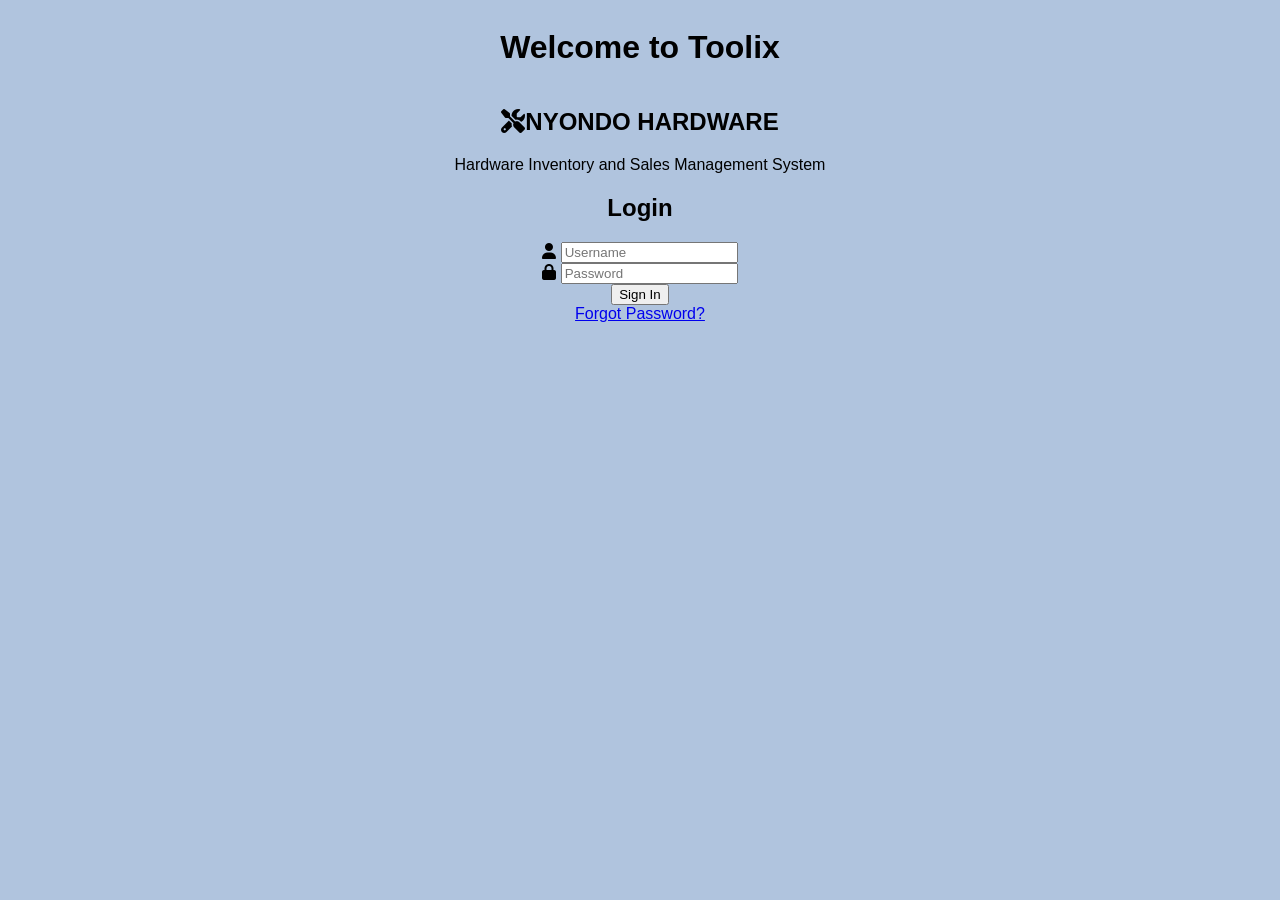
<file: Hardwareproject/toolixapp/templates/index.html>
<!DOCTYPE html>
<html lang="en">
<head>
    <meta charset="UTF-8">
    <meta name="viewport" content="width=device-width, initial-scale=1.0">
    <title>Document</title>
    <link rel="stylesheet" href="https://cdnjs.cloudflare.com/ajax/libs/font-awesome/6.5.0/css/all.min.css">
</head>
<body>
    <h1>Welcome to Toolix</h1>
    
  <style>
    body{
      font-family: arial,sans-serif;
      background: lightsteelblue;
      display: grid;
      text-align: center;
      justify-content: center;
      height: 100vh-80px;
      /* margin: 0;
      background: url(background.jpg) no-repeat center center fixed; */
    background-size: cover;
    }
    </style>
</head>
<body>
    <div class="page-border">
    <h2><i class="fa-solid fa-screwdriver-wrench"></i>NYONDO HARDWARE</h2>
    <P>Hardware Inventory and Sales Management System</P>
    <div class="login-container">
        <h2>Login</h2>
        <form>
        <div class="input-group">
          <i class="fa fa-user"></i>
        <input type="text" placeholder="Username" required>
        </div>
        <div class="input-group">
          <i class="fa fa-lock"></i>
        <input type="password" placeholder="Password" required>
        </div>
       
        <button type="Submit">Sign In</button>
        <br>
        <div class="links">
          <a href="#">Forgot Password?</a>
        </div>

            </form>
        </div>



    </div>
    </div>
</body>
</html>
</file>
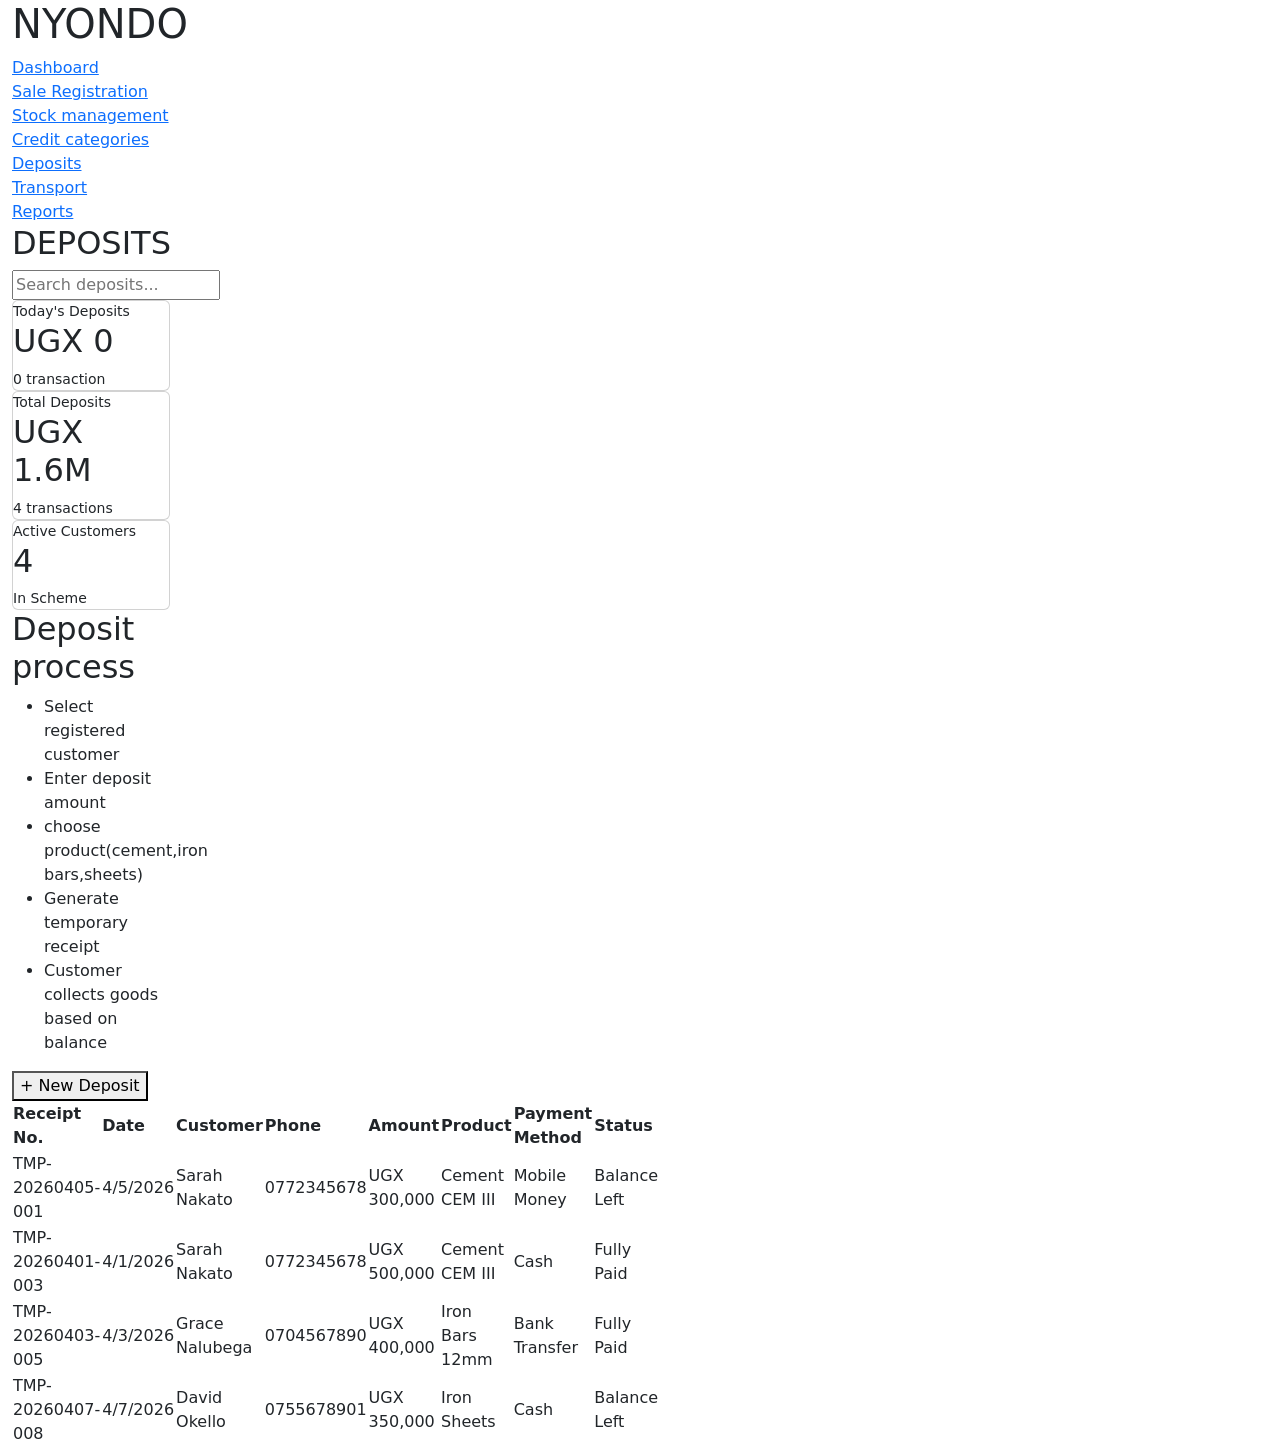
<file: Hardwareproject/toolixapp/templates/deposits.html>
<!DOCTYPE html>
<html lang="en">
<head>
    <meta charset="UTF-8">
    <meta name="viewport" content="width=device-width, initial-scale=1.0">
    <title>Nyondo Deposits Dashboard</title>
<link href="https://cdn.jsdelivr.net/npm/bootstrap@5.3.8/dist/css/bootstrap.min.css" rel="stylesheet" integrity="sha384-sRIl4kxILFvY47J16cr9ZwB07vP4J8+LH7qKQnuqkuIAvNWLzeN8tE5YBujZqJLB" crossorigin="anonymous">
</head>
<body>
    <div class="container-fluid">
        <div class="row">
            <!--sidebar-->
            <h1>NYONDO</h1>
    <div class="col-md-2">
    <div>
    <a href="dashboard.html">Dashboard</a>
    </div>
    <div>
    <a href="sales.html">Sale Registration</a>
    </div>
    <div>
    <a href="stock.html">Stock management</a>
    </div>
    <div>
    <a href="creditscheme.html">Credit categories</a>
    </div>
    <div>
    <a href="deposits.html">Deposits</a>
    </div>
    <div>
    <a href="transport.html">Transport</a>
    </div>
     <div>
    <a href="reports.html">Reports</a>
    </div>
    <!--main content-->
    <div class="col-md-10">
        <div class="main">
            <h2>DEPOSITS</h2>
            <div class="actions">
          <input type="text" id="search" placeholder="Search deposits..." />
          
        </div>
            <!--cards-->
            <div class="card green">
                <small>Today's Deposits</small>
                <h2>UGX 0</h2>
                <small>0 transaction</small>
            </div>

            <div class="card blue">
                <small>Total Deposits</small>
                <h2>UGX 1.6M</h2>
                <small>4 transactions</small>

            </div>

            <div class="card yelow">
                <small>Active Customers</small>
                <h2>4 </h2>
                <small>In Scheme</small>

            </div>
            <!--Info Box-->
            <div class="info box">
                <h2>Deposit process</h2>
            <ul>
                <li>Select registered customer</li>
                <li>Enter deposit amount</li>
                <li>choose product(cement,iron bars,sheets)</li>
                <li>Generate temporary receipt</li>
                <li>Customer collects goods based on balance</li>
    
            </ul>

            </div>
            <button class="new-deposit">+ New Deposit</button>
            <table>
        <thead>
          <tr>
            <th>Receipt No.</th>
            <th>Date</th>
            <th>Customer</th>
            <th>Phone</th>
            <th>Amount</th>
            <th>Product</th>
            <th>Payment Method</th>
            <th>Status</th>
          </tr>
        </thead>
        <tbody>
          <tr>
            <td>TMP-20260405-001</td>
            <td>4/5/2026</td>
            <td>Sarah Nakato</td>
            <td>0772345678</td>
            <td>UGX 300,000</td>
             <td>Cement CEM III</td>
            <td>Mobile Money</td>
            <td class="status pending">Balance Left</td>
          </tr>
          <tr>
            <td>TMP-20260401-003</td>
            <td>4/1/2026</td>
            <td>Sarah Nakato</td>
            <td>0772345678</td>
            <td>UGX 500,000</td>
            <td>Cement CEM III</td>
            <td>Cash</td>
            <td class="status complete">Fully Paid</td>
          </tr>
          <tr>
            <td>TMP-20260403-005</td>
            <td>4/3/2026</td>
             <td>Grace Nalubega</td>
            <td>0704567890</td>
            <td>UGX 400,000</td>
            <td>Iron Bars 12mm</td>
            <td>Bank Transfer</td>
            <td class="status complete">Fully Paid</td>
          </tr>
          <tr>
            <td>TMP-20260407-008</td>
            <td>4/7/2026</td>
            <td>David Okello</td>
            <td>0755678901</td>
            <td>UGX 350,000</td>
            <td>Iron Sheets</td>
            <td>Cash</td>
            <td class="status pending">Balance Left</td>
          </tr>




        </div>

    </div>

    </div>
    </div>
     </div>
    <script src="https://cdn.jsdelivr.net/npm/bootstrap@5.3.8/dist/js/bootstrap.bundle.min.js" integrity="sha384-FKyoEForCGlyvwx9Hj09JcYn3nv7wiPVlz7YYwJrWVcXK/BmnVDxM+D2scQbITxI" crossorigin="anonymous"></script>
   </body>
</html>
</file>
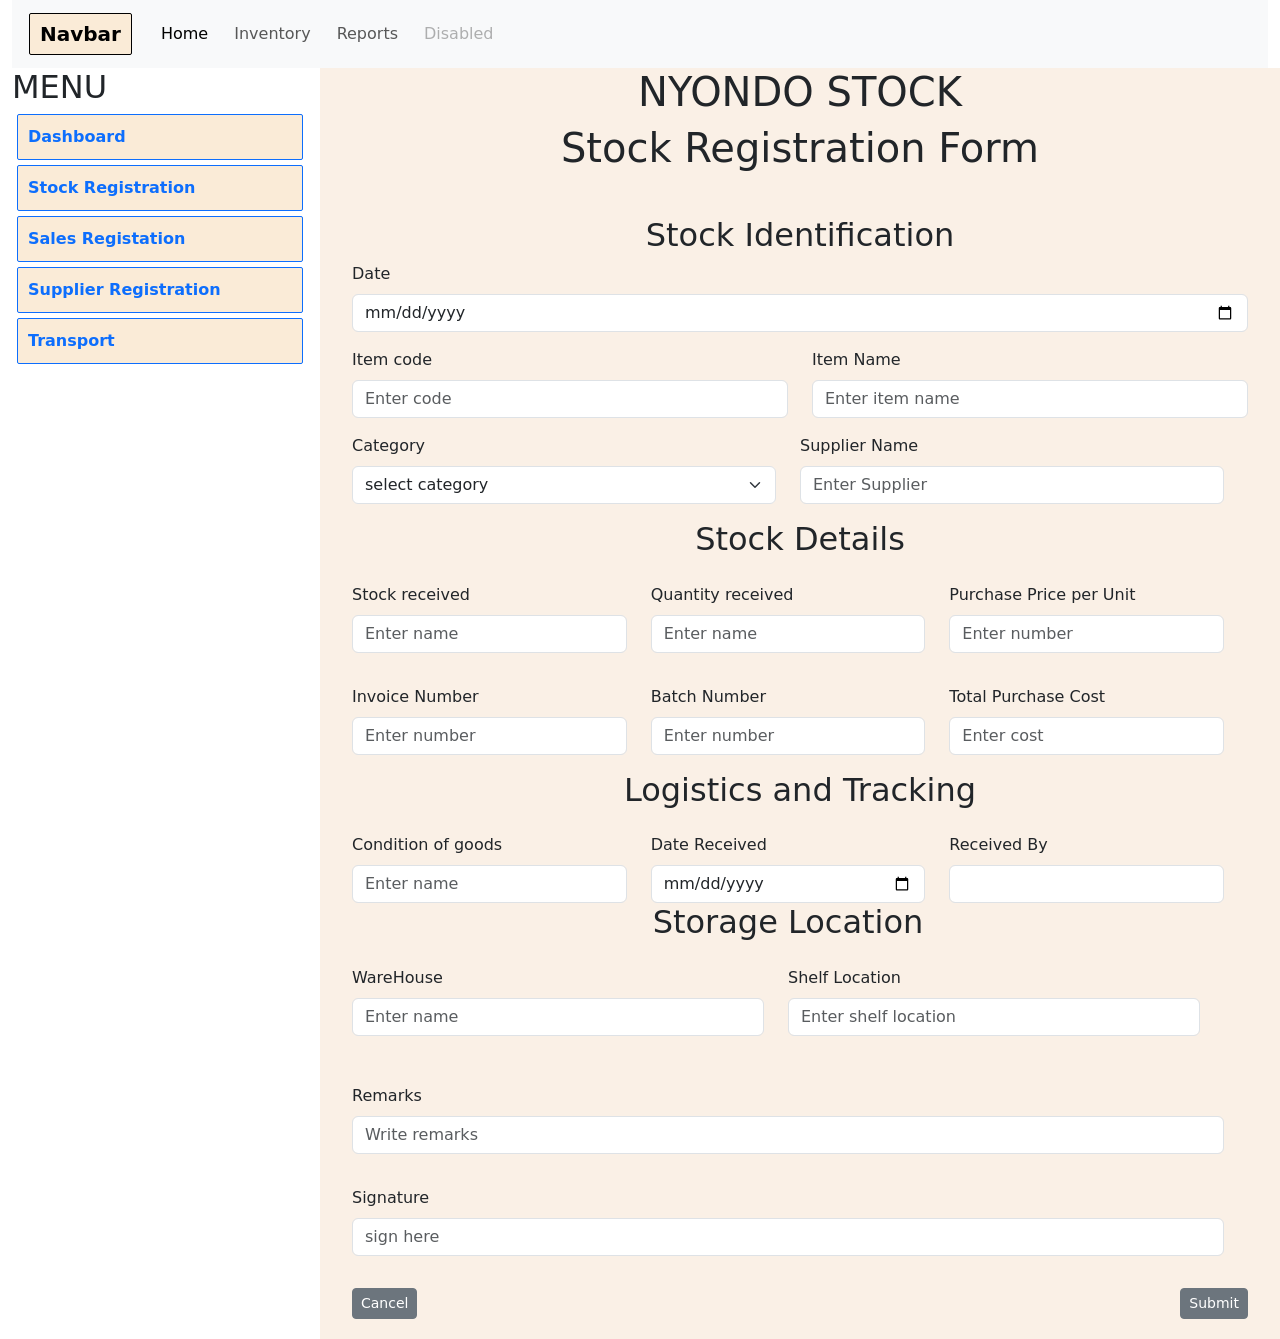
<file: Hardwareproject/toolixapp/templates/stockregistration.html>
<!doctype html>
<html lang="en">

<head>
  <meta charset="utf-8">
  <meta name="viewport" content="width=device-width, initial-scale=1">
  <title>Stock Registration Form</title>
  <link rel="stylesheet" href="../static/stockregistration.css">
  <link href="https://cdn.jsdelivr.net/npm/bootstrap@5.3.8/dist/css/bootstrap.min.css" rel="stylesheet"
    integrity="sha384-sRIl4kxILFvY47J16cr9ZwB07vP4J8+LH7qKQnuqkuIAvNWLzeN8tE5YBujZqJLB" crossorigin="anonymous">   
</head>
<body>
  <div class="container-fluid">
    <nav class="navbar navbar-expand-lg bg-body-tertiary">
  <div class="container-fluid">
    <a class="navbar-brand" href="#">Navbar</a>
    <button class="navbar-toggler" type="button" data-bs-toggle="collapse" data-bs-target="#navbarNav" aria-controls="navbarNav" aria-expanded="false" aria-label="Toggle navigation">
      <span class="navbar-toggler-icon"></span>
    </button>
    <div class="collapse navbar-collapse" id="navbarNav">
      <ul class="navbar-nav">
        <li class="nav-item">
          <a class="nav-link active" aria-current="page" href="#">Home</a>
        </li>
        <li class="nav-item">
          <a class="nav-link" href="#">Inventory</a>
        </li>
        <li class="nav-item">
          <a class="nav-link" href="#">Reports</a>
        </li>
        <li class="nav-item">
          <a class="nav-link disabled" aria-disabled="true">Disabled</a>
        </li>
      </ul>
    </div>
  </div>
</nav>
    <div class="row">
      <div class="col-3">
        <h2>MENU</h2>
        <div class="link">
        <a href="dashboard.html">Dashboard</a>
        <a href="Stockregistration.html">Stock Registration</a>
        <a href="salesregistration.html">Sales Registation</a>
        <a href="supplierregistration.html">Supplier Registration</a>  
        <a href="transport">Transport</a>
        </div>
         </div>
      <div class="col " style="background-color: #FAF0E6;">
        <h1 class="text-center">NYONDO STOCK</h1>
        <h1 class="text-center">Stock Registration Form</h1>
        <form action="">
          <div class="box">
          <!--Section One-->
          <h2 class="text-center mt-3">Stock Identification</h2>
          <div class="col">
            <label for="formGroupExampleInput" class="form-label">Date</label>
            <input type="date" class="form-control" placeholder="" aria-label="First name" />
          </div>

          <div class="row my-3">
            <div class="col">
              <label for="formGroupExampleInput" class="form-label"> Item code</label>
              <input type="text" class="form-control" placeholder="Enter code" aria-label="First name" />
            </div>
            <div class="col">
              <label for="formGroupExampleInput" class="form-label">Item Name</label>
              <input type="text-area" class="form-control" placeholder="Enter item name" aria-label="" />

            </div>
            <div class="row my-3">
              <div class="col">
                <label for="formGroupExampleInput" class="form-label"> Category</label>
                <select class="form-select" aria-label="Default select example">
                  <option selected>select category</option>
                  <option value="1">Office Supplies</option>
                  <option value="2">Electronics</option>
                  <option value="3">Furniture</option>
                  <option value="3">Cleaning Supplies</option>
                  <option value="3">Spare parts</option>
                </select>
              </div>
              <div class="col">
                <label for="formGroupExampleInput" class="form-label">Supplier Name</label>
                <input type="text-area" class="form-control" placeholder="Enter Supplier " aria-label="" />
              </div>
            </div>
            <!--Section two-->
            <h2 class="text-center">Stock Details</h2>
            <div class="row my-3">
              <div class="col">
                <label for="formGroupExampleInput" class="form-label"> Stock received</label>
                <input type="text" class="form-control" placeholder="Enter name" aria-label="First name" />
              </div>
              <div class="col">
                <label for="formGroupExampleInput" class="form-label"> Quantity received</label>
                 <input type="text" class="form-control" placeholder="Enter name" aria-label="First name" />
           
              </div>
              <div class="col">
                <label for="formGroupExampleInput" class="form-label"> Purchase Price per Unit</label>
                <input type="number" class="form-control" placeholder="Enter number" aria-label="First name" />
              </div>
            </div>
            <div class="row my-3">
              <div class="col">
                <label for="formGroupExampleInput" class="form-label"> Invoice Number</label>
                <input type="text" class="form-control" placeholder="Enter number" aria-label="First name" />
              </div>
              <div class="col">
                <label for="formGroupExampleInput" class="form-label">Batch Number </label>
                <input type="text" class="form-control" placeholder="Enter number" aria-label="First name" />
              </div>
              <div class="col">
                <label for="formGroupExampleInput" class="form-label"> Total Purchase Cost</label>
                <input type="text" class="form-control" placeholder="Enter cost" aria-label="First name" />
              </div>
            </div>
            <!--Section three-->
            <h2 class="text-center">Logistics and Tracking</h2>
            <div class="row my-3">
              <div class="col">
                <label for="formGroupExampleInput" class="form-label"> Condition of goods</label>
                <input type="text" class="form-control" placeholder="Enter name" aria-label="First name" />
              </div>
              <div class="col">
                <label for="formGroupExampleInput" class="form-label">Date Received</label>
                <input type="Date" class="form-control" placeholder="" aria-label="" />
              </div>
               <div class="col">
                <label for="formGroupExampleInput" class="form-label">Received By</label>
                <input type="text" class="form-control" placeholder="" aria-label="" />
              </div>

              <h2 class="text-center">Storage Location</h2>
              <div class="row my-3">
                <div class="col">
                  <label for="formGroupExampleInput" class="form-label"> WareHouse</label>
                  <input type="text" class="form-control" placeholder="Enter name" aria-label="First name" />
                </div>
                <div class="col">
                  <label for="formGroupExampleInput" class="form-label"> Shelf Location</label>
                  <input type="text" class="form-control" placeholder="Enter shelf location" aria-label="First name" />
                </div>
              </div>
            </div>
            <!-- remarks -->
            <div class="row my-3">
              <div class="col">
                <label for="formGroupExampleInput" class="form-label">Remarks</label>
                <input type="text-area" class="form-control" placeholder="Write remarks" aria-label="Enter remarks" />
              </div>
            </div>
            <div class="row my-3">
              <div class="col">
                <label for="formGroupExampleInput" class="form-label">Signature</label>
                <input type="text-area" class="form-control" placeholder="sign here" aria-label="" />
              </div>
            </div>
            </div>
        </form>
        <div class="row">
          <div class="col">
            <button type="button" class="btn btn-secondary btn-sm">Cancel</button>
          </div>
          <div class="col text-end">
            <button type="button" class="btn btn-secondary btn-sm">Submit</button>
          </div>
        </div>
      </div>
      </div>
    </div>

    <script src="https://cdn.jsdelivr.net/npm/bootstrap@5.3.8/dist/js/bootstrap.bundle.min.js"
      integrity="sha384-FKyoEForCGlyvwx9Hj09JcYn3nv7wiPVlz7YYwJrWVcXK/BmnVDxM+D2scQbITxI"
      crossorigin="anonymous"></script>
</body>

</html>
</file>
<file: Hardwareproject/toolixapp/static/stockregistration.css>
a{
 display: block;
padding: 10px;
border: 1px solid;
border-radius: 2px;
background-color: antiquewhite;
color: black;
font-weight: bold;
margin: 5px;   
 }
 a:hover{
  background-color: darkcyan;

 }
 .box{
  border: 2px;
  padding: 20px;
 }
 .link a {
    text-decoration: none;
 }
</file>
